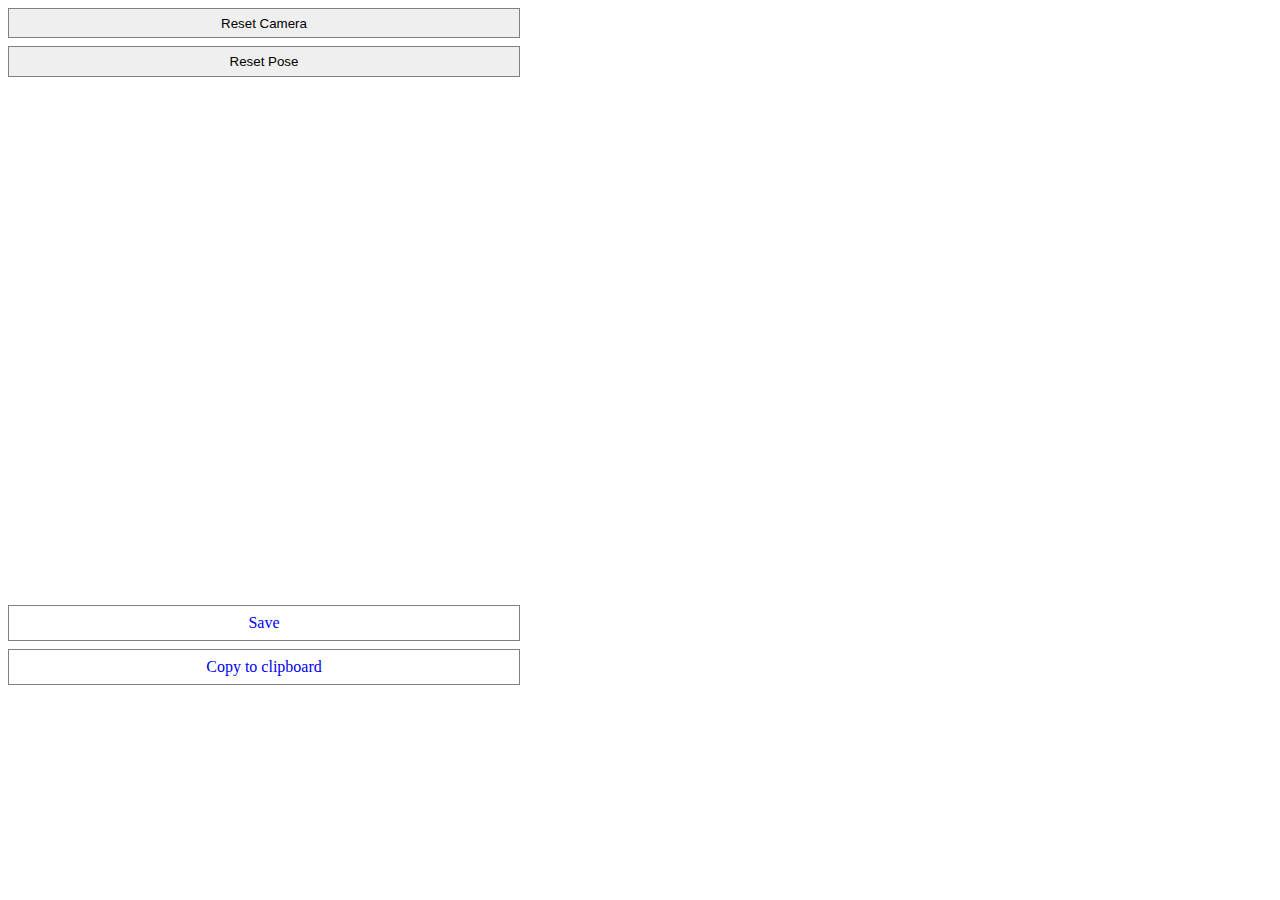
<file: static/html/index.html>
<!DOCTYPE html>
<html>

<head>
  <title>Posex - Estimated Image Generator for Pose2Image</title>
  <link rel="icon" type="image/png" href="/image/favicon.png">
  <link rel="stylesheet" href="/css/main.css">
  <script async src="/js/es-module-shims.js"></script>
  <script type="importmap">
      {
        "imports": {
          "three": "/js/three.module.js",
          "three-trackballcontrols": "/js/TrackballControls.js",
          "three-dragcontrols": "/js/DragControls.js",
          "three-meshline": "/js/THREE.MeshLine.Module.min.js"
        }
      }
    </script>
  <script type="esms-options">
        {
            "noLoadEventRetriggers": true
        }
    </script>
  <script type="module" src="/js/main.js"></script>
</head>

<body>
  <div id="cont">
    <button id="reset_camera" class="box">Reset Camera</button>
    <button id="reset_pose" class="box">Reset Pose</button>
    <canvas width="512" height="512" id="main_canvas"></canvas>
    <a id="save_button" class="box" href="#">Save</a>
    <a id="copy_button" class="box" href="#">Copy to clipboard</a>
  </div>
  <p id="notation"></p>
  <div id="notifications"></div>
</body>

</html>
</file>
<file: css/main.css>
#cont {
    display: flex;
    flex-flow: column;
    gap: 0.5em 0;
    width: max-content;
}

.box {
    display: block;
    border: 1px solid gray;
    padding: 0.5em 0;
    text-decoration: none;
    text-align: center;
}

#notation {
    display: none;
    position: absolute;
    color: black;
    background-color: rgba(255, 255, 255, 0.75);
    padding: 0.1em 0.25em;
    pointer-events: none;
    font-size: small;
}

#notifications {
    left: 1em;
    bottom: 0;
    width: 25%;
}

#notifications .item {
    padding: 0.5em;
    border: 1px solid gray;
    animation: erase 2s ease-out 0.5s forwards;
}

@keyframes erase {
    100% {
        opacity: 0;
    }
}

#notifications .success {
    background-color: #aaccaa;
    color: #004000;
}

#notifications .info {
    background-color: white;
    color: black;
}

#notifications .error {
    background-color: #ffcccc;
    color: red;
}

#body_indicator1 {
    display: none;
    position: absolute;
    outline: 1px solid white;
    pointer-events: none;
}

#body_indicator2 {
    display: none;
    position: absolute;
    outline: 1px solid gray;
    pointer-events: none;
}

#saved_poses {
    display: flex;
    flex-direction: row;
    gap: 0.25em;
    font-size: small;
}

#saved_poses > * {
    margin: 0;
    outline: 1px solid gray;
    max-width: 128px;
}

#saved_poses img {
    max-width: 128px;
    max-height: 128px;
}

#saved_poses figcaption {
    padding: 0 0.25em;
    overflow-wrap: anywhere; /* Opera Android may not be able to interpret `anywhere` keyword. */
}

#saved_poses .close {
    position: absolute;
    cursor: pointer;
    border: 1px solid gray;
    background-color: white;
    opacity: 0.5;
    width: 1.25em;
    height: 1.25em;
    text-align: center;
    vertical-align: middle;
    margin: 0;
    font-family: monospace;
}

#saved_poses .close:hover {
    opacity: 1.0;
}

#saved_poses .close2 {
    display: none;
    position: absolute;
    left: 1.5em;
    top: 0;
}

#saved_poses .close:hover .close2 {
    display: block;
    color: white;
    pointer-events: none;
}
</file>
